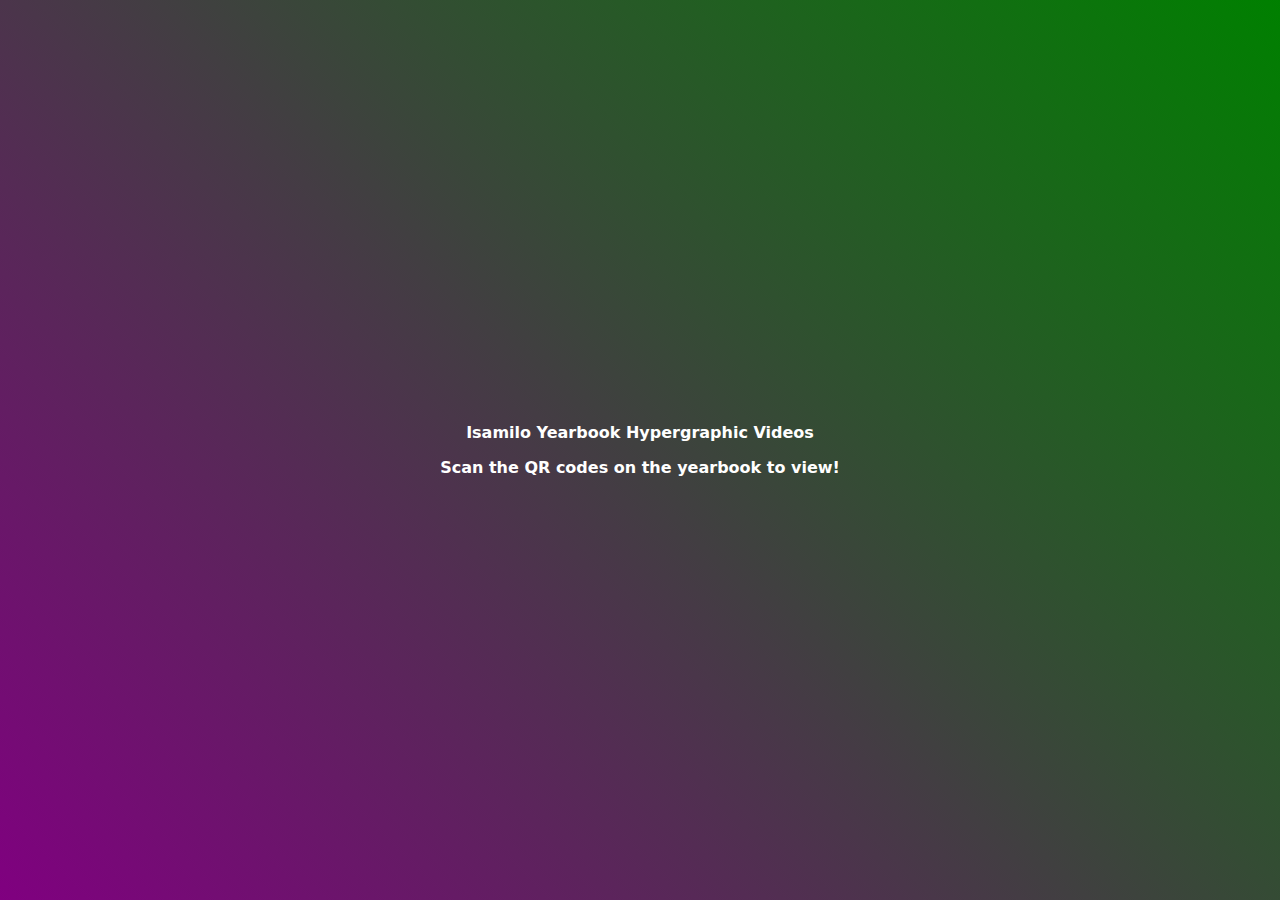
<file: index.html>
<!DOCTYPE html>
<html lang="en">
<head>
    <meta charset="UTF-8">
    <meta http-equiv="X-UA-Compatible" content="IE=edge">
    <meta name="viewport" content="width=device-width, initial-scale=1.0">
    <link rel="stylesheet" href="style.css">
    <title>Isamilo Yearbook Hypergraphic Videos</title>
</head>
<body>
    Isamilo Yearbook Hypergraphic Videos
    <p>Scan the QR codes on the yearbook to view!</p>
</body>
</html>
</file>
<file: style.css>
*{
    margin: 0;
    padding: 0;
    box-sizing: border-box;
    font-family: system-ui, -apple-system, BlinkMacSystemFont, 'Segoe UI', Roboto, Oxygen, Ubuntu, Cantarell, 'Open Sans', 'Helvetica Neue', sans-serif;
}

body{
    background-image: linear-gradient(45deg, purple, green);
    font-weight: 900;
    font-family: 5em;
    display: flex;
    flex-direction: column;
    align-items: center;
    justify-content: center;
    gap: 1em;
    min-height: 100vh;
    color: white;
}

a{
    color: rgb(155, 155, 255);
}
</file>
